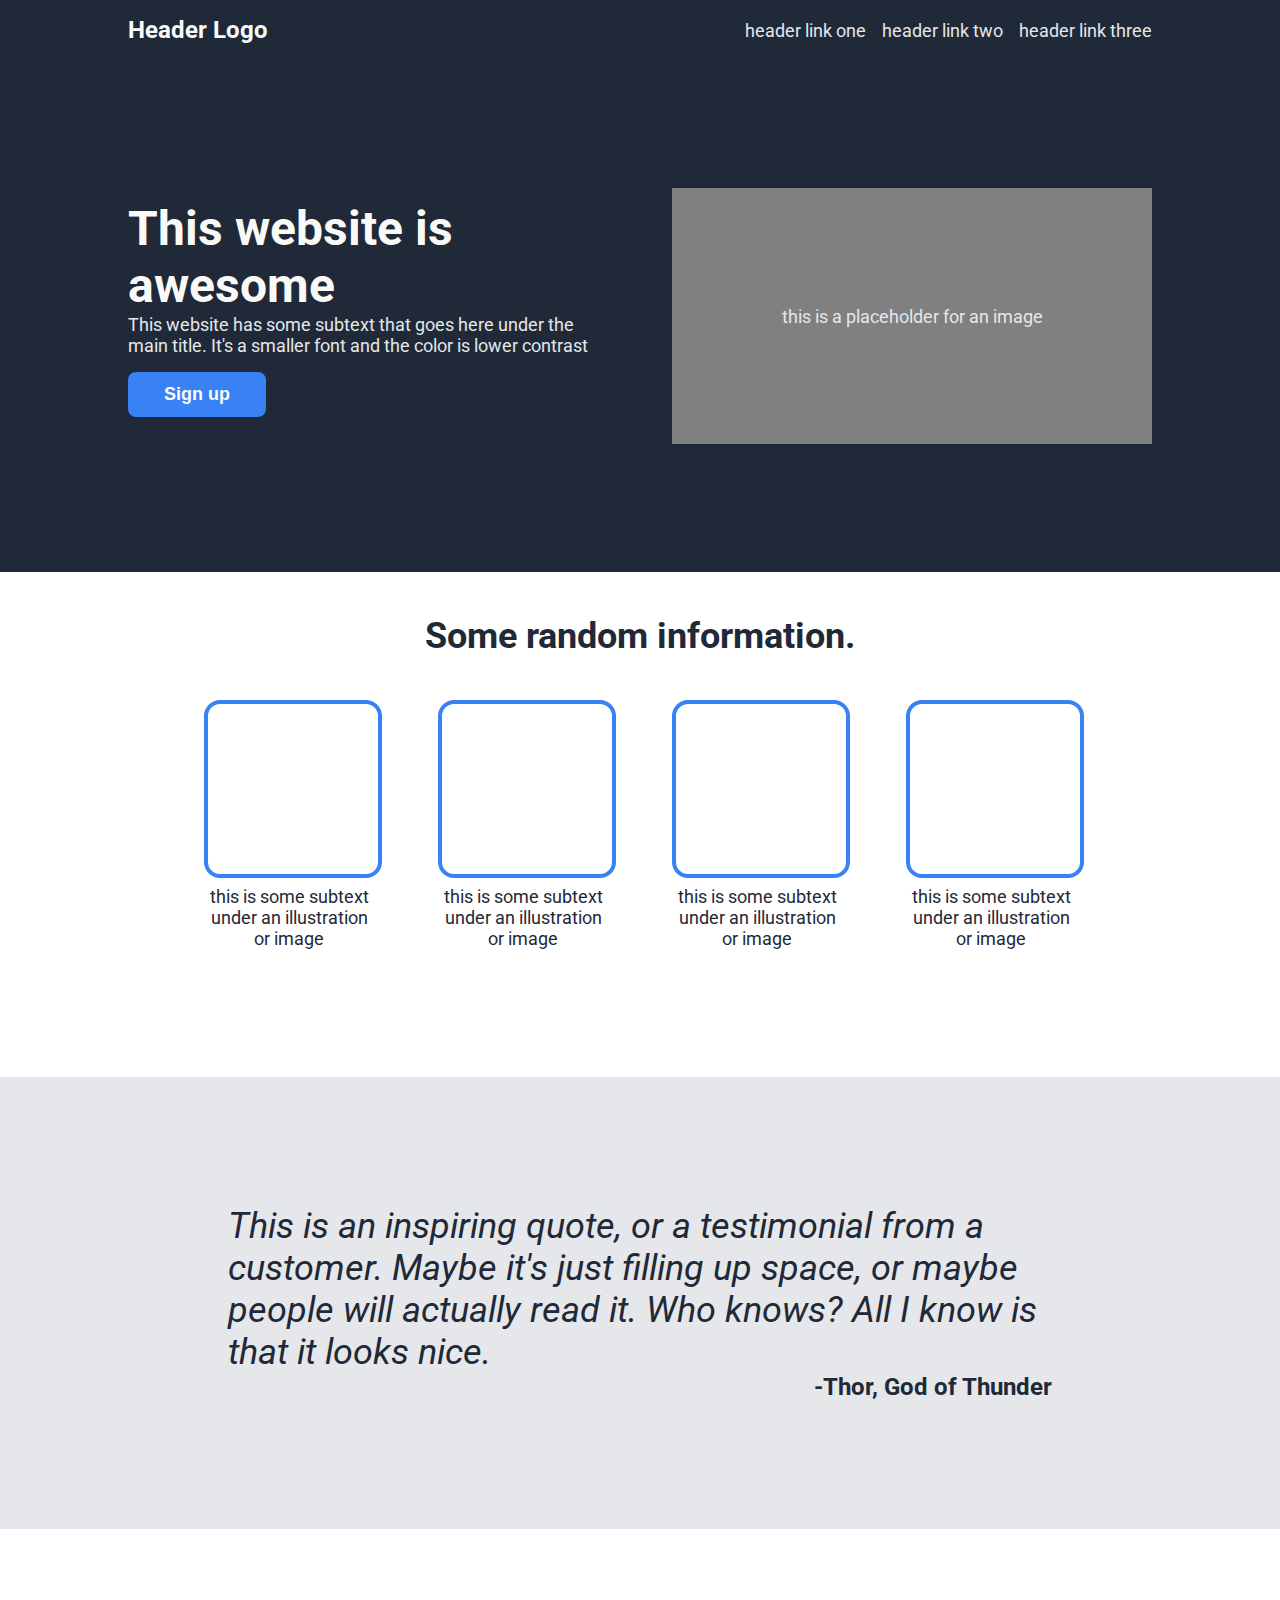
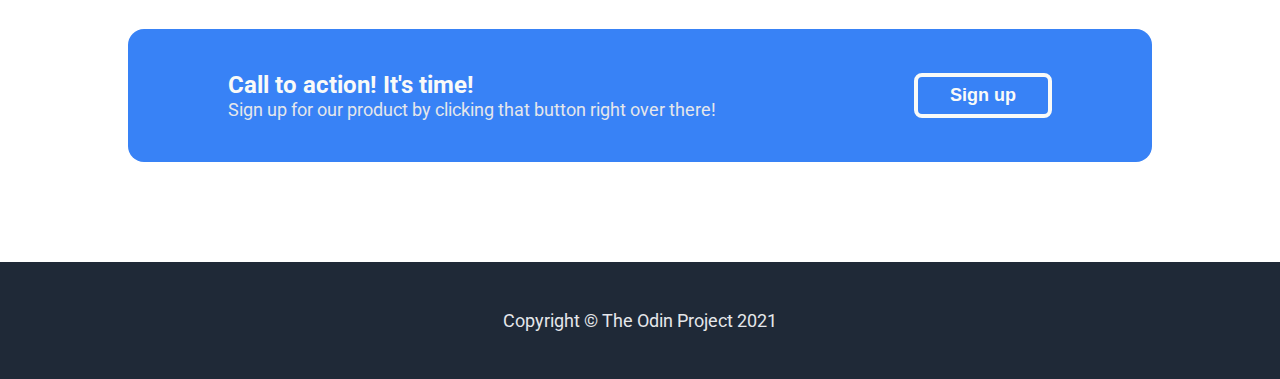
<file: index.html>
<!DOCTYPE html>

<html lang="en">

    <head>
        <meta charset="UTF-8">
        <link href="https://fonts.googleapis.com/css?family=Roboto" rel="stylesheet">
        <link href="styles.css" rel="stylesheet">
        <title>Landing Page</title>
    </head>

    <body>
        <div class="header-container">
            <div class="header">
                <h3 class=header-logo>Header Logo</h3>
                <ul class="header-links">
                    <li><a href="#">header link one</a></li>
                    <li><a href="#">header link two</a></li>
                    <li><a href="#">header link three</a></li>
                </ul>
            </div>
        </div>

        <div class="hero">
            <div class="hero-image">
                <p>this is a placeholder for an image</p>
            </div>
            <div class="hero-card">
                <h1 class="hero-header">This website is awesome</h1>
                <p>This website has some subtext that goes here under the main title. It's a smaller font and the color is lower contrast</p>
                <button>Sign up</button>
            </div>
        </div>

        <div class="info-container">
            <div class="info">
                <h2 class="info-header">Some random information.</h2>
                <div class="card-container">
                    <div class="card">
                        <div class="card-image"></div>
                        <p class="card-text">this is some subtext under an illustration or image</p>
                    </div>
                    <div class="card">
                        <div class="card-image"></div>
                        <p class="card-text">this is some subtext under an illustration or image</p>
                    </div>
                    <div class="card">
                        <div class="card-image"></div>
                        <p class="card-text">this is some subtext under an illustration or image</p>
                    </div>
                    <div class="card">
                        <div class="card-image"></div>
                        <p class="card-text">this is some subtext under an illustration or image</p>
                    </div>
                </div>
            </div>
        </div>

        <div class="quote-container">
            <div class="quote">
                <p class="quote-text">This is an inspiring quote, or a testimonial from a customer. Maybe it's just filling up space, or maybe people will actually read it. Who knows? All I know is that it looks nice.</p>
                <p class="quote-credit">-Thor, God of Thunder</p>
            </div>
        </div>

        <div class="banner-container">
            <div class="banner">
                <div class="banner-text">
                    <h4 class="banner-header">Call to action! It's time!</h4>
                    <p>Sign up for our product by clicking that button right over there!</p>
                </div>
                <button class="banner-button">Sign up</button>
            </div>
        </div>

        <div class="footer">
            <p>Copyright &copy The Odin Project 2021</p>
        </div>
    </body>

</html>
</file>
<file: styles.css>
body {
    display: flex;
    flex-direction: column;
    margin: 0;
    height: 100vh;
    font-family: Roboto, sans-serif;
}

h1,
h2,
h3,
h4,
p {
    margin: 0;
    padding: 0;
}

p {
    font-size: 18px;
}

a {
    text-decoration: none;
    color: #e5e7eb;
}

button {
    margin: 16px 0;
    border: 4px solid #3882f6;
    border-radius: 8px;
    padding: 8px 32px;
    background-color: #3882f6;
    font-size: 18px;
    font-weight: bold;
    color: #f9faf8;
}

.header-container {
    display: flex;
    justify-content: center;
    background-color: #1f2937;
}

.header {
    display: flex;
    justify-content: space-between;
    align-items: center;
    flex: 0 1 1024px;
    padding: 16px;
    font-size: 18px;
}

.header-logo {
    margin: 0;
    padding: 0;
    font-size: 24px;
    color: #f9faf8;
}

.header-links {
    display: flex;
    gap: 16px;
    margin: 0;
    padding: 0;
    list-style: none;
}

.hero {
    display: flex;
    flex-flow: row-reverse wrap;
    justify-content: center;
    align-items: center;
    gap: 64px;
    flex-grow: 1;
    padding: 128px 0;
    background-color: #1f2937;
    font-size: 18px;
    color: #e5e7eb;
}

.hero-image {
    display: flex;
    justify-content: center;
    align-items: center;
    flex-shrink: 0;
    width: 480px;
    height: 256px;
    background-color: grey;
}

.hero-card {
    width: 480px;
}

.hero-header {
    margin: 0;
    padding: 0;
    font-size: 48px;
    font-weight: bold;
    color: #f9faf8;
}

.info-container {
    display: flex;
    flex-direction: column;
    justify-content: center;
    align-items: center;
    flex-grow: 1;
}

.info {
    font-size: 18px;
    text-align: center;
    color: #1f2937;
}

.info-header {
    margin: 43px 0;
    font-size: 36px;
    font-weight: extra-bold;
}

.card-container {
    display: flex;
    flex-wrap: wrap;
    justify-content: center;
    gap: 64px;
    margin: 0 0 128px;
}

.card {
    width: 170px;
}

.card-image {
    margin-bottom: 8px;
    border: 4px solid #3882f6;
    border-radius: 16px;
    width: 170px;
    height: 170px;
}

.quote-container {
    display: flex;
    justify-content: center;
    align-items: center;
    flex-grow: 1;
    background-color: #e5e7eb;
}

.quote {
    margin: 128px 0;
    width: 824px;
    color: #1f2937;
}

.quote-text {
    font-size: 36px;
    font-weight: light;
    font-style: italic;
}

.quote-credit {
    font-size: 24px;
    font-weight: bold;
    text-align: end;
}

.banner-container {
    display: flex;
    justify-content: center;
    align-items: center;
    flex-grow: 1;
}

.banner {
    display: flex;
    flex-wrap: wrap;
    justify-content: space-between;
    align-items: center;
    margin: 100px 0;
    padding: 28px 100px;
    border-radius: 16px;
    box-sizing: border-box;
    width: 1024px;
    background-color: #3882f6;
    color: #e5e7eb;
}

.banner-header {
    font-size: 24px;
    color: #f9faf8;
}

.banner-button {
    border-color: #f9faf8;
}

.footer {
    padding: 48px 0;
    background-color: #1f2937;
    text-align: center;
    color: #e5e7eb;
}
</file>
